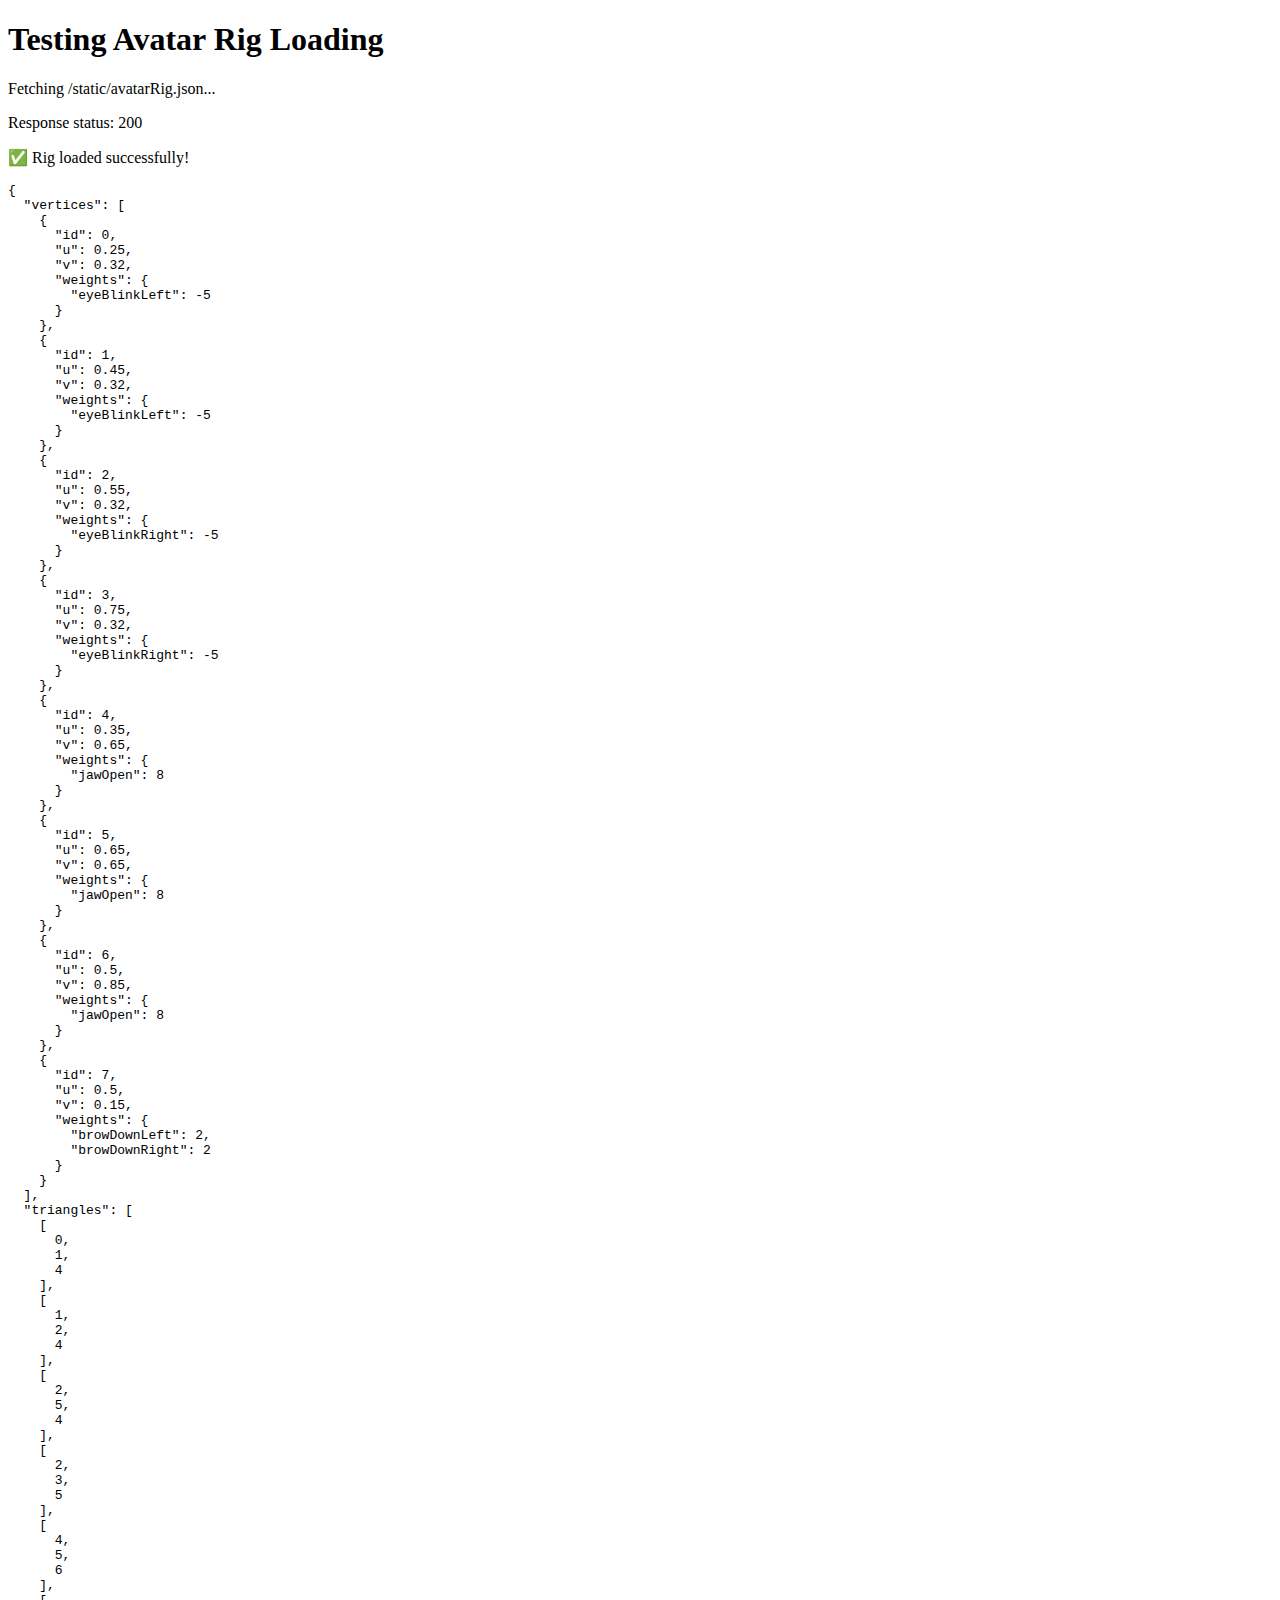
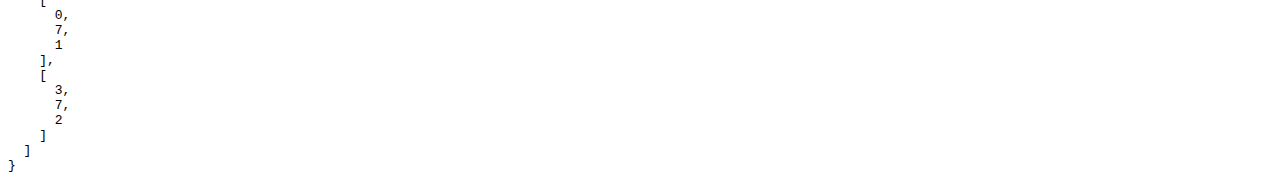
<file: test_rig.html>
<!DOCTYPE html>
<html>
<head>
    <title>Test Avatar Rig Loading</title>
</head>
<body>
    <h1>Testing Avatar Rig Loading</h1>
    <div id="result"></div>
    
    <script>
        async function testRigLoading() {
            const resultDiv = document.getElementById('result');
            
            try {
                console.log('Testing rig loading...');
                resultDiv.innerHTML += '<p>Fetching /static/avatarRig.json...</p>';
                
                const response = await fetch('/static/avatarRig.json');
                console.log('Response status:', response.status);
                resultDiv.innerHTML += `<p>Response status: ${response.status}</p>`;
                
                if (!response.ok) {
                    throw new Error(`HTTP error! status: ${response.status}`);
                }
                
                const rig = await response.json();
                console.log('Rig loaded:', rig);
                resultDiv.innerHTML += '<p>✅ Rig loaded successfully!</p>';
                resultDiv.innerHTML += `<pre>${JSON.stringify(rig, null, 2)}</pre>`;
                
            } catch (error) {
                console.error('Error loading rig:', error);
                resultDiv.innerHTML += `<p>❌ Error: ${error.message}</p>`;
            }
        }
        
        testRigLoading();
    </script>
</body>
</html>
</file>
